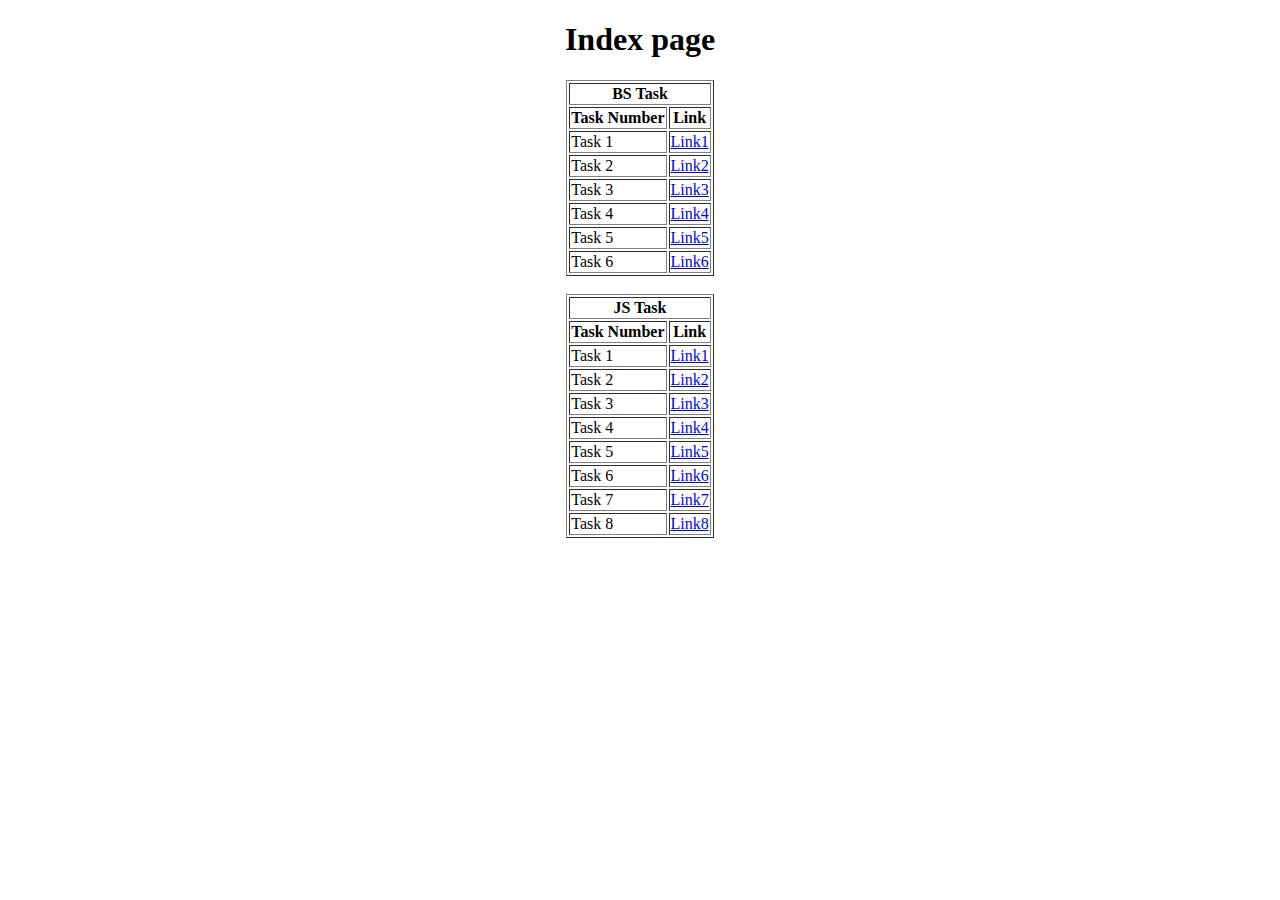
<file: index.html>
<!DOCTYPE html>
<html lang="en">
  <head>
    <meta charset="UTF-8" />
    <meta name="viewport" content="width=device-width, initial-scale=1.0" />
    <title>HTML AND CSS TASK LIST</title>
  </head>
  <body>
    <center>
      <h1>Index page</h1>
      <table border="1">
        <tr>
          <th colspan="2">BS Task</th>
        </tr>
        <tr>
          <th>Task Number</th>
          <th>Link</th>
        </tr>

        <tr>
          <td>Task 1</td>
          <td><a href="task1.html">Link1</a></td>
        </tr>
        <tr>
          <td>Task 2</td>
          <td><a href="task2.html">Link2</a></td>
        </tr>
        <tr>
          <td>Task 3</td>
          <td><a href="task3.html">Link3</a></td>
        </tr>
        <tr>
          <td>Task 4</td>
          <td><a href="task4.html">Link4</a></td>
        </tr>
        <tr>
          <td>Task 5</td>
          <td><a href="task5.html">Link5</a></td>
        </tr>
        <tr>
          <td>Task 6</td>
          <td><a href="task6.html">Link6</a></td>
        </tr>
      </table>
      <br>
      <table border="1">
        <tr>
          <th colspan="2">JS Task </th>
        </tr>
        <tr>
          <th>Task Number</th>
          <th>Link</th>
        </tr>

        <tr>
          <td>Task 1</td>
          <td><a href="task7.html">Link1</a></td>
        </tr>
        <tr>
          <td>Task 2</td>
          <td><a href="task8.html">Link2</a></td>
        </tr>
        <tr>
          <td>Task 3</td>
          <td><a href="task9.html">Link3</a></td>
        </tr>
        <tr>
          <td>Task 4</td>
          <td><a href="task10.html">Link4</a></td>
        </tr>
        <tr>
          <td>Task 5</td>
          <td><a href="task11.html">Link5</a></td>
        </tr>
        <tr>
            <td>Task 6</td>
            <td><a href="task12.html">Link6</a></td>
          </tr>
          <tr>
            <td>Task 7</td>
            <td><a href="task13.html">Link7</a></td>
          </tr>
          <tr>
            <td>Task 8</td>
            <td><a href="task14.html">Link8</a></td>
          </tr>
      </table>
    </center>
  </body>
</html>
</file>
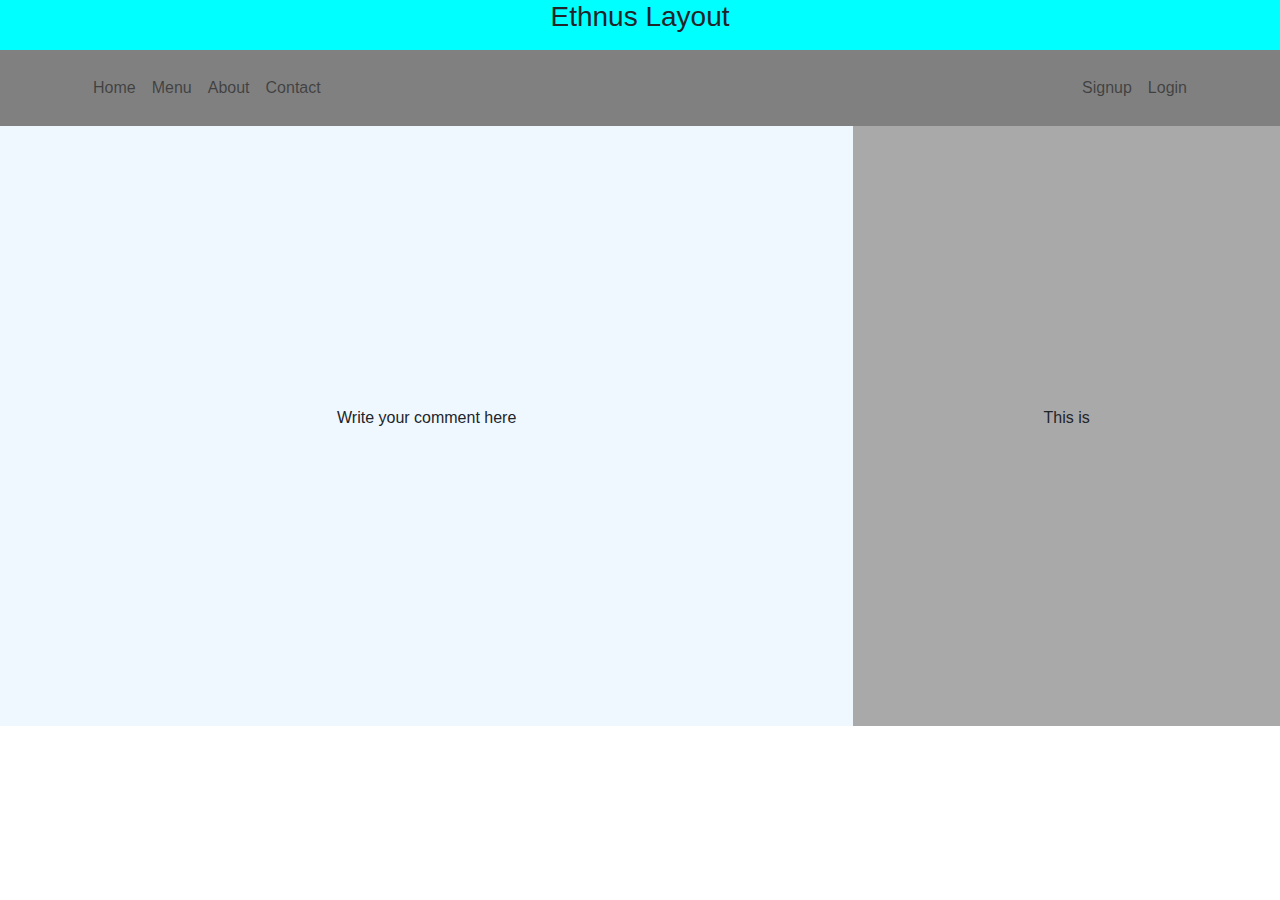
<file: task1.html>
<!DOCTYPE html>
<html lang="en">

<head>
  <meta charset="UTF-8">
  <meta name="viewport" content="width=device-width, initial-scale=1.0">
  <link rel="stylesheet" href="https://stackpath.bootstrapcdn.com/bootstrap/4.3.1/css/bootstrap.min.css">
  <style>
    .top-section {
      background-color: cyan;
      height: 50px; 
    }
    .nav-link{
      color: white;
    }
    .navbar-section {
      background-color: grey;
      padding: 10px;
    }

    .left-section {
      background-color: aliceblue;
      width: 95%;
      height: 600px;
      display: flex;
      justify-content: center;
      align-items: center;
      padding: 20px;
      float: left;
    }

    .right-section {
      background-color: darkgray;
      width: 5%;
      display: flex;
      justify-content: center;
      align-items: center;
      padding: 20px;
      float: right;
    }
    li{
      color: white;
    }
  </style>
  <title>Ethnus Layout</title>
</head>

<body>
  <div class="top-section">
    <h3 class="text-black text-center">Ethnus Layout</h3>
  </div>

  <div class="navbar-section">
    <nav class="navbar navbar-expand-lg navbar-light bg-gray">
      <div class="container">
        <button class="navbar-toggler" type="button" data-toggle="collapse" data-target="#navbarNav"
          aria-controls="navbarNav" aria-expanded="false" aria-label="Toggle navigation">
          <span class="navbar-toggler-icon"></span>
        </button>
        <div class="collapse navbar-collapse" id="navbarNav">
          <ul class="navbar-nav mr-auto">
            <li class="nav-item">
              <a class="nav-link" href="#">Home</a>
            </li>
            <li class="nav-item">
              <a class="nav-link" href="#">Menu</a>
            </li>
            <li class="nav-item">
              <a class="nav-link" href="#">About</a>
            </li>
            <li class="nav-item">
              <a class="nav-link" href="#">Contact</a>
            </li>
          </ul>
          <ul class="navbar-nav ml-auto">
            <li class="nav-item">
              <a class="nav-link" href="#">Signup</a>
            </li>
            <li class="nav-item">
              <a class="nav-link" href="#">Login</a>
            </li>
          </ul>
        </div>
      </div>
    </nav>
  </div>

  <div class="container-fluid">
    <div class="row">
      <div class="col-md-8 left-section">
        <p class="">Write your comment here</p>
      </div>
      <div class="col-md-4 right-section">
        <p>This is</p>
      </div>
    </div>
  </div>

  <script src="https://code.jquery.com/jquery-3.3.1.slim.min.js"></script>
  <script src="https://cdnjs.cloudflare.com/ajax/libs/popper.js/1.14.7/umd/popper.min.js"></script>
  </body>
  </html>
</file>
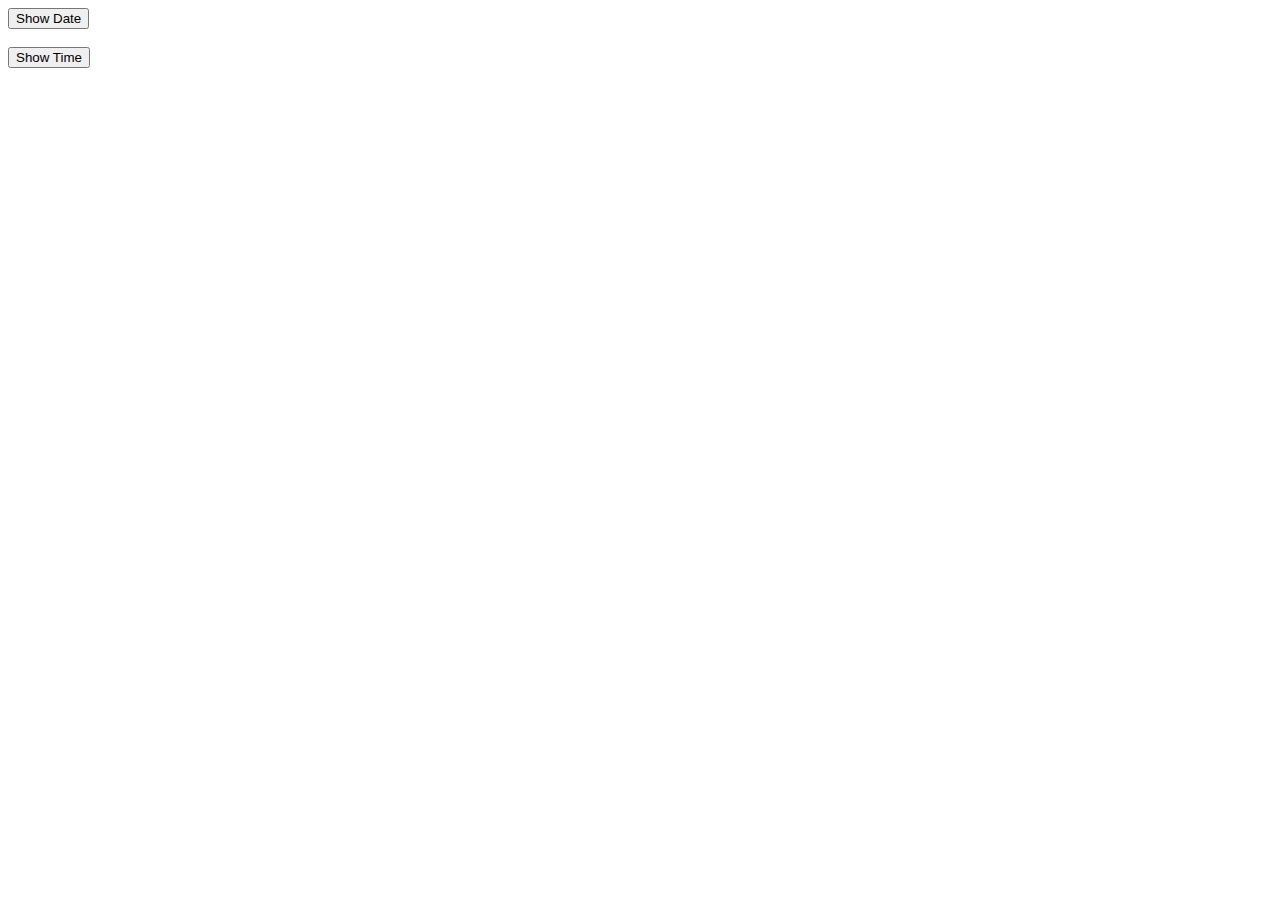
<file: task10.html>
<!DOCTYPE html>
<html>
<head>
  <title>Task 4</title>
  <script>
    const month = ['Jan', 'Feb', "March", 'April', 'May', 'June', 'July', 'Aug', 'Sept', 'Oct', 'Nov', 'Dec'];
    const day = ['Monday', 'Tuesday', "Wednesday", 'Thursday', 'Friday', 'Saturday', 'Sunday'];
    function showTime() {
      var currentTime = new Date();
      var timeString = currentTime.toLocaleTimeString();
      // document.getElementById("dispTime").innerHTML = "Current Time: " + timeString;
      document.getElementById("dispTime").innerHTML = day[currentTime.getDay()] + " " + month[currentTime.getMonth()] + " " + currentTime.getFullYear() + " " + currentTime;
    }

    function showDate() {
      var currentDate = new Date();
      var dateString = currentDate.toLocaleDateString();
       document.getElementById("dispDate").innerHTML = currentDate.getDate()+'/'+month[currentDate.getMonth()]+'/'+currentDate.getFullYear();

    }
  </script>
</head>
<body>
  <button onclick="showDate()">Show Date</button><br>
  <div id="dispDate"></div><br>
  <button onclick="showTime()">Show Time</button><br>
  <div id="dispTime"></div>
</body>
</html>
</file>
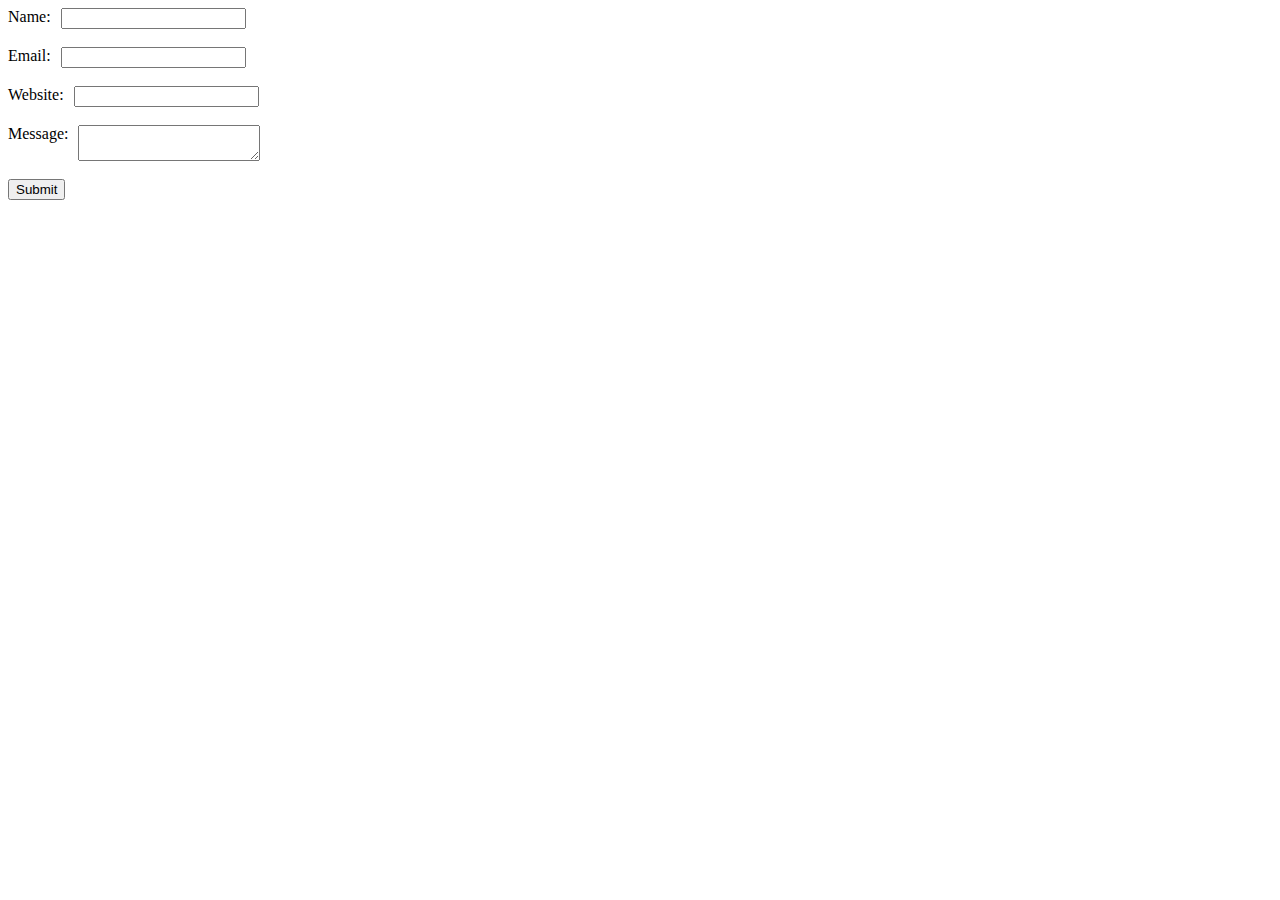
<file: task11.html>
<!DOCTYPE html>
<html>
<head>
  <title>Task 5</title>
  <style>
    .flex {
      display: flex;
      gap: 10px;
    }
    .error {
      color: red;
    }
  </style>
  <script>
    function validateForm() {
      var name = document.getElementById("name");
      var email = document.getElementById("email");
      var website = document.getElementById("website");
      var message = document.getElementById("message");
      var result = document.getElementById("result");

      // Reset previous error messages and styles
      resetErrors();

      var isValid = true;

      if (name.value.trim() === "") {
        setError(name, "This field is required");
        isValid = false;
      }

      if (email.value.trim() === "") {
        setError(email, "A valid email address is required");
        isValid = false;
      } else if (!isValidEmail(email.value)) {
        setError(email, "Invalid email format");
        isValid = false;
      }

      if (website.value.trim() !== "" && !isValidURL(website.value)) {
        setError(website, "Invalid URL format");
        isValid = false;
      }

      if (message.value.trim() === "") {
        setError(message, "This field is required");
        isValid = false;
      }

      if (isValid) {
        // Form is valid, you can submit it or perform further actions here
        alert("Form submitted successfully");
      }
    }

    function setError(element, message) {
      element.style.border = "2px solid red";
      var errorElement = document.createElement("p");
      errorElement.className = "error";
      errorElement.textContent = message;
      element.parentElement.appendChild(errorElement);
    }

    function resetErrors() {
      var errorElements = document.querySelectorAll(".error");
      errorElements.forEach(function (errorElement) {
        errorElement.remove();
      });

      var formFields = document.querySelectorAll("input, textarea");
      formFields.forEach(function (field) {
        field.style.border = "";
      });
    }

    function isValidEmail(email) {
      // Basic email validation using a regular expression
      var emailRegex = /^[A-Za-z0-9._%+-]+@[A-Za-z0-9.-]+\.[A-Za-z]{2,4}$/;
      return emailRegex.test(email);
    }

    function isValidURL(url) {
      // Basic URL validation using a regular expression
      var urlRegex = /^(http:\/\/www\.|https:\/\/www\.|http:\/\/|https:\/\/)?[a-z0-9]+([-.]{1}[a-z0-9]+)*\.[a-z]{2,5}(:[0-9]{1,5})?(\/.*)?$/i;
      return urlRegex.test(url);
    }
  </script>
</head>
<body>
  <div class="flex">
    <label for="name">Name:</label>
    <input type="text" id="name" name="name" required />
  </div>
  <br />
  <div class="flex">
    <label for="email">Email:</label>
    <input type="email" id="email" name="email" required />
  </div>
  <br />
  <div class="flex">
    <label for="website">Website:</label>
    <input type="url" id="website" name="website" />
  </div>
  <br />
  <div class="flex">
    <label for="message">Message:</label>
    <textarea id="message" name="message" required></textarea>
  </div>
  <br />

  <input type="button" value="Submit" onclick="validateForm()" />
</body>
</html>
</file>
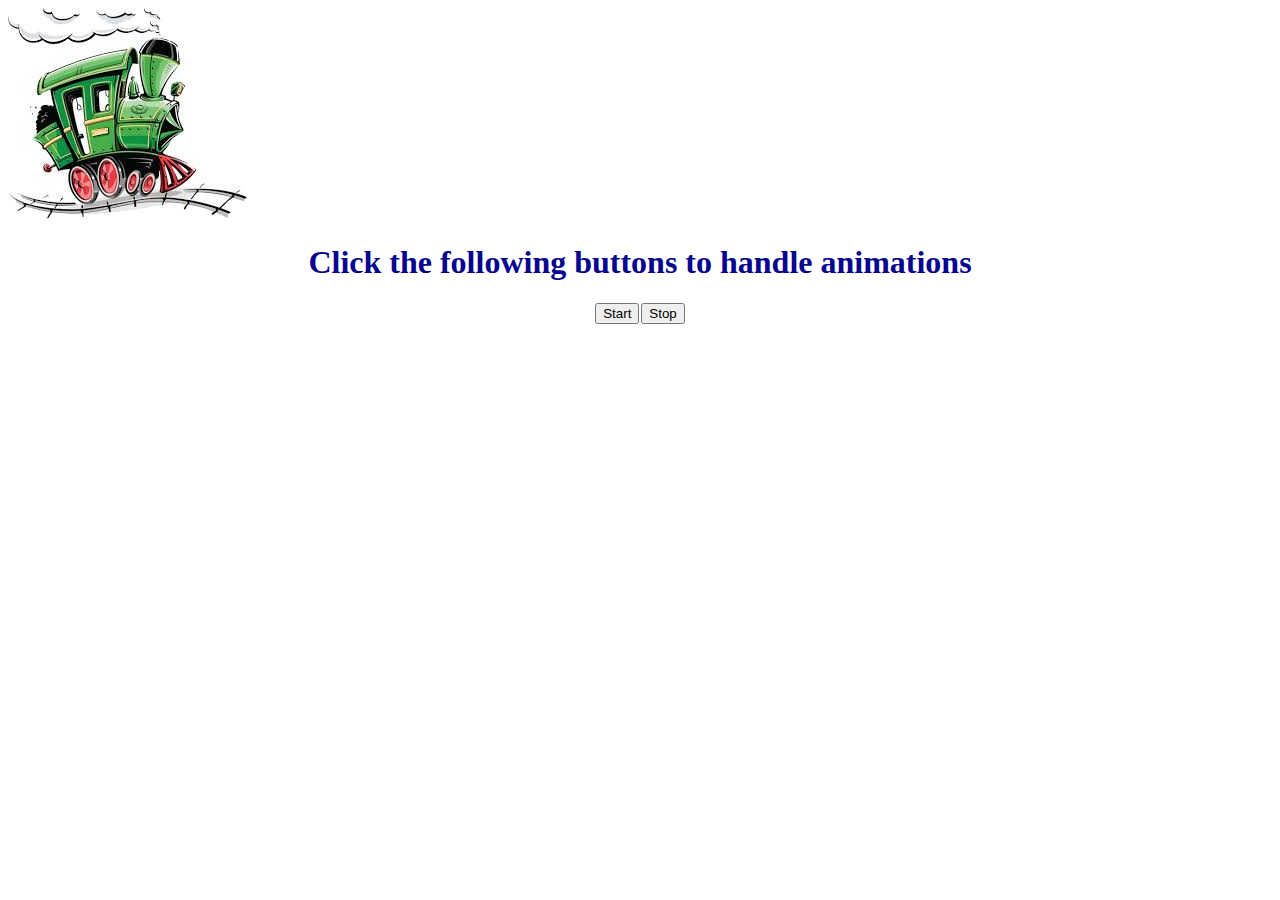
<file: task13.html>
<!DOCTYPE html>
<html>
<head>
  <style>
    #myImage {
      position: relative;
      left: 0;
      transition: left 0.5s ease;
    }
  </style>
  <title>Task 7</title>
</head>
<body>
  <img id="myImage" src="train.jpg" alt="Animated Image"><br>
  <h1 style="color: rgb(5, 5, 143); display: flex;justify-content: center; align-items: center;">
    Click the following buttons to handle animations
  </h1>
  <div style="display: flex; justify-content: center; align-items: center;">
    <button style="margin-right: 2px;" onclick="startAnimation()">Start</button>
    <button onclick="stopAnimation()">Stop</button>
  </div>
  <br>
  
  <script>
    let animationId;
    let position = 0;
    const step = 5; // Change this value to adjust the speed of animation
    
    function startAnimation() {
      animationId = requestAnimationFrame(moveForward);
    }
    
    function moveForward() {
      position += step;
      document.getElementById('myImage').style.left = position + 'px';
      
      if (position < window.innerWidth - document.getElementById('myImage').width) {
        animationId = requestAnimationFrame(moveForward);
      } else {
        cancelAnimationFrame(animationId);
        animationId = requestAnimationFrame(moveBackward);
      }
    }
    
    function moveBackward() {
      position -= step;
      document.getElementById('myImage').style.left = position + 'px';
      
      if (position > 0) {
        animationId = requestAnimationFrame(moveBackward);
      } else {
        cancelAnimationFrame(animationId);
        animationId = requestAnimationFrame(moveForward);
      }
    }
    
    function stopAnimation() {
      cancelAnimationFrame(animationId);
    }
  </script>
</body>
</html>
</file>
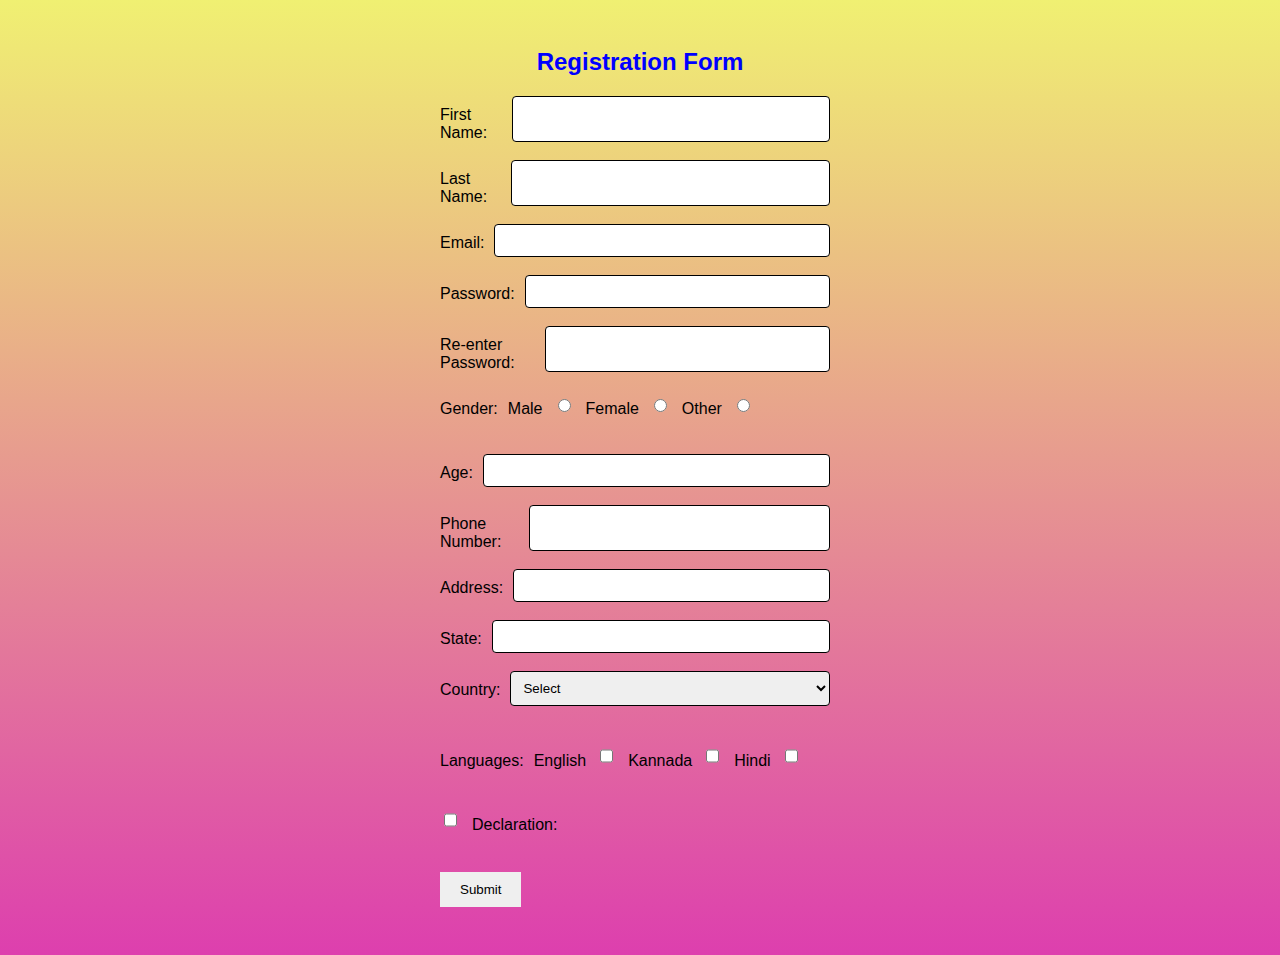
<file: task14.html>
<!DOCTYPE html>
<html>
  <head>
    <title>Task 8</title>
    <style>
      body {
        background-image: linear-gradient(
          rgb(240, 240, 114),
          rgb(221, 63, 174)
        );
        font-family: Arial, sans-serif;
        padding: 20px;
      }
      .flex {
        display: flex;
        gap: 10px;
      }
      h2 {
        text-align: center;
      }

      form {
        max-width: 400px;
        margin: 0 auto;
      }

      label {
        margin-top: 10px;
      }

      input[type="text"],
      input[type="email"],
      input[type="password"],
      input[type="number"],
      input[type="tel"],
      select {
        width: 100%;
        padding: 8px;
        border: 1px solid;
        border-radius: 4px;
      }

      input[type="radio"],
      input[type="checkbox"] {
        margin-right: 5px;
      }

      input[type="button"] {
        border: none;
        padding: 10px 20px;
        margin-top: 20px;
        cursor: pointer;
      }

      .error {
        color: red;
      }

      #output {
        margin-top: 20px;
        font-weight: bold;
        font-size: 18px;
      }
    </style>
    <script>
      function validateForm() {
        // Get form input values
        var firstName = document.getElementById("firstName").value.trim();
        var lastName = document.getElementById("lastName").value.trim();
        var email = document.getElementById("email").value.trim();
        var password = document.getElementById("password").value.trim();
        var rePassword = document.getElementById("rePassword").value.trim();
        var gender = document.querySelector('input[name="gender"]:checked');
        var age = document.getElementById("age").value.trim();
        var phoneNumber = document.getElementById("phoneNumber").value.trim();
        var address = document.getElementById("address").value.trim();
        var state = document.getElementById("state").value.trim();
        var country = document.getElementById("country").value;
        var languages = document.querySelectorAll(
          'input[name="languages"]:checked'
        );
        var declaration = document.getElementById("declaration").checked;

        // Regular expressions for validation
        var emailRegex = /^[a-zA-Z0-9._-]+@[a-zA-Z0-9.-]+\.[a-zA-Z]{2,4}$/;
        var passwordRegex = /^(?=.*\d)(?=.*[a-z])(?=.*[A-Z]).{8,}$/;
        var phoneNumberRegex = /^\d{10}$/;

        // Clear previous error messages
        var errorElements = document.querySelectorAll(".error");
        for (var i = 0; i < errorElements.length; i++) {
          errorElements[i].innerHTML = "";
        }

        // Validate each field
        var isValid = true;

        if (firstName === "") {
          document.getElementById("firstNameError").innerHTML =
            "Field is required.";
          isValid = false;
        }

        if (lastName === "") {
          document.getElementById("lastNameError").innerHTML =
            "Field is required.";
          isValid = false;
        }

        if (email === "") {
          document.getElementById("emailError").innerHTML =
            "Field is required.";
          isValid = false;
        } else if (!emailRegex.test(email)) {
          document.getElementById("emailError").innerHTML =
            "Invalid email format.";
          isValid = false;
        }

        if (password === "") {
          document.getElementById("passwordError").innerHTML =
            "Field is required.";
          isValid = false;
        } else if (!passwordRegex.test(password)) {
          document.getElementById("passwordError").innerHTML =
            "Password must be at least 8 characters long, contain at least one digit, one lowercase letter, and one uppercase letter.";
          isValid = false;
        }

        if (rePassword === "") {
          document.getElementById("rePasswordError").innerHTML =
            "Field is required.";
          isValid = false;
        } else if (password !== rePassword) {
          document.getElementById("rePasswordError").innerHTML =
            "Passwords do not match.";
          isValid = false;
        }

        if (gender === null) {
          document.getElementById("genderError").innerHTML =
            "Please select a gender.";
          isValid = false;
        }

        if (age === "") {
          document.getElementById("ageError").innerHTML = "Field is required.";
          isValid = false;
        }

        if (phoneNumber === "") {
          document.getElementById("phoneNumberError").innerHTML =
            "Field is required.";
          isValid = false;
        } else if (!phoneNumberRegex.test(phoneNumber)) {
          document.getElementById("phoneNumberError").innerHTML =
            "Invalid phone number format (10 digits required).";
          isValid = false;
        }

        if (address === "") {
          document.getElementById("addressError").innerHTML =
            "Field is required.";
          isValid = false;
        }

        if (state === "") {
          document.getElementById("stateError").innerHTML =
            "Field is required.";
          isValid = false;
        }

        if (country === "") {
          document.getElementById("countryError").innerHTML =
            "Please select a country.";
          isValid = false;
        }

        if (languages.length === 0) {
          document.getElementById("languagesError").innerHTML =
            "Please select at least one language.";
          isValid = false;
        }

        if (!declaration) {
          document.getElementById("declarationError").innerHTML =
            "You must agree to the declaration.";
          isValid = false;
        }

        // Display success message if the form is valid
        if (isValid) {
          document.getElementById("output").innerHTML =
            "Form submitted successfully!";
        } else {
          document.getElementById("output").innerHTML = "";
        }
      }
    </script>
  </head>

  <body>
    <div class="container">
      <h2 style="color: blue">Registration Form</h2>
      <form>
        <div class="flex">
          <label for="firstName">First Name:</label>
          <input type="text" id="firstName" name="firstName" required />
          <span id="firstNameError" class="error"></span>
        </div>
        <br />
        <div class="flex">
          <label for="lastName">Last Name:</label>
          <input type="text" id="lastName" name="lastName" required />
          <span id="lastNameError" class="error"></span>
        </div>
        <br />
        <div class="flex">
          <label for="email">Email:</label>
          <input type="email" id="email" name="email" required />
          <span id="emailError" class="error"></span>
        </div>
        <br />
        <div class="flex">
          <label for="password">Password:</label>
          <input type="password" id="password" name="password" required />
          <span id="passwordError" class="error"></span>
        </div>
        <br />
        <div class="flex">
          <label for="rePassword">Re-enter Password:</label>
          <input type="password" id="rePassword" name="rePassword" required />
          <span id="rePasswordError" class="error"></span>
        </div>
        <br />
        <div class="flex">
          <label>Gender:</label>
          <label for="male">Male</label>
          <input type="radio" id="male" name="gender" value="male" required />
          <label for="female">Female</label>
          <input
            type="radio"
            id="female"
            name="gender"
            value="female"
            required
          />
          <label for="other">Other</label>
          <input type="radio" id="other" name="gender" value="other" required />
          <span id="genderError" class="error"></span>
        </div>
        <br /><br />
        <div class="flex">
          <label for="age">Age:</label>
          <input type="number" id="age" name="age" required />
          <span id="ageError" class="error"></span>
        </div>
        <br />
        <div class="flex">
          <label for="phoneNumber">Phone Number:</label>
          <input type="tel" id="phoneNumber" name="phoneNumber" required />
          <span id="phoneNumberError" class="error"></span>
        </div>
        <br />
        <div class="flex">
          <label for="address">Address:</label>
          <input type="text" id="address" name="address" required />
          <span id="addressError" class="error"></span>
        </div>
        <br />
        <div class="flex">
          <label for="state">State:</label>
          <input type="text" id="state" name="state" required />
          <span id="stateError" class="error"></span>
        </div>
        <br />
        <div class="flex">
          <label for="country">Country:</label>
          <select id="country" name="country" required>
            <option value="">Select</option>
            <option value="USA">USA</option>
            <option value="Canada">Canada</option>
          </select>
          <span id="countryError" class="error"></span>
        </div>
        <br /><br />
        <div class="flex">
          <label>Languages:</label>
          <label for="english">English</label>
          <input
            type="checkbox"
            id="english"
            name="languages"
            value="english"
          />
          <label for="spanish">Kannada</label>
          <input
            type="checkbox"
            id="spanish"
            name="languages"
            value="spanish"
          />
          <label for="french">Hindi</label>
          <input type="checkbox" id="french" name="languages" value="french" />
          <span id="languagesError" class="error"></span>
        </div>
        <br /><br />
        <div class="flex">
          <input type="checkbox" id="declaration" name="declaration" required />
          <label for="declaration">Declaration:</label>
          <span id="declarationError" class="error"></span>
        </div>
        <br />

        <input type="button" value="Submit" onclick="validateForm()" />

        <p id="output"></p>
      </form>
    </div>
  </body>
</html>
</file>
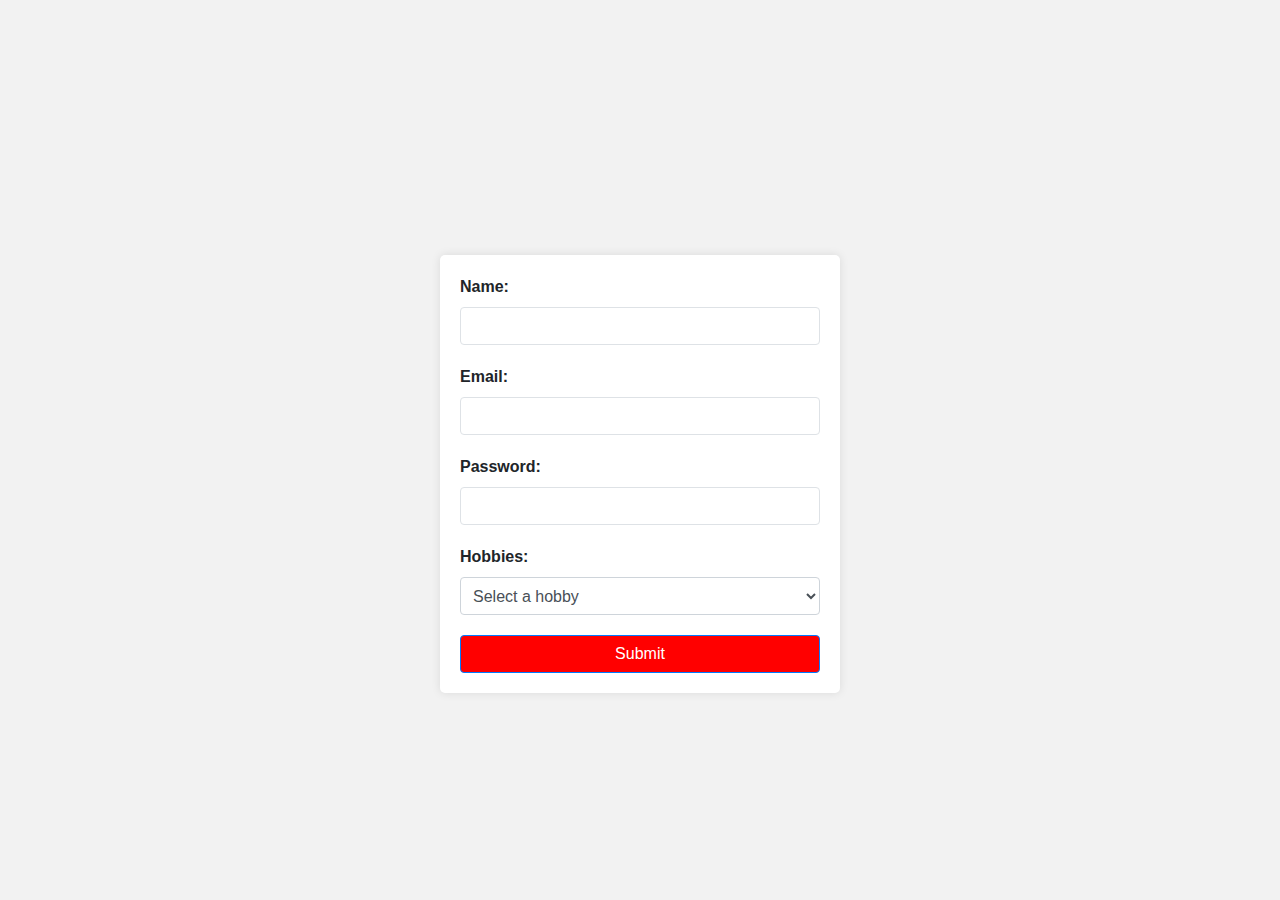
<file: task6.html>
<!DOCTYPE html>
<html lang="en">

<head>
    <meta charset="UTF-8" />
    <meta name="viewport" content="width=device-width, initial-scale=1.0" />
    <title>Bootstrap Form Validation</title>
    <!-- Bootstrap CSS -->
    <link rel="stylesheet" href="https://stackpath.bootstrapcdn.com/bootstrap/4.5.0/css/bootstrap.min.css" />
    <style>
        .error {
            color: red;
        }
        
        body {
            display: flex;
            align-items: center;
            justify-content: center;
            height: 100vh;
            margin: 0;
            background-color: #f2f2f2;
        }
        
        .container {
            max-width: 400px;
            padding: 20px;
            background-color: #ffffff;
            box-shadow: 0 0 10px rgba(0, 0, 0, 0.1);
            border-radius: 5px;
        }
        
        .form-group {
            margin-bottom: 20px;
        }
        
        .form-group label {
            font-weight: bold;
        }
        
        .form-control {
            width: 100%;
            padding: 8px;
        }
        
        .btn {
            background-color: red;
        }
        
        .btn-primary {
            width: 100%;
        }
    </style>
</head>

<body>
    <div class="container mt-5">
        <form id="myForm" >
            <div class="form-group">
                <label for="name">Name:</label>
                <input type="text" class="form-control border" id="name" required />
                <div id="error1"></div>
            </div>
            <div class="form-group">
                <label for="email">Email:</label>
                <input type="email" class="form-control border" id="email" required />
                <div id="error2"></div>
            </div>
            <div class="form-group">
                <label for="password">Password:</label>
                <input type="password" class="form-control border" id="password" required />
                <div id="error3"></div>
            </div>
            <div class="form-group">
                <label for="hobbies">Hobbies:</label>
                <select class="form-control" id="hobbies" required>
                        <option value="">Select a hobby</option>
                        <option value="reading">Reading</option>
                        <option value="gardening">Gardening</option>
                        <option value="painting">Painting</option>
                        <option value="cooking">Cooking</option>
                    </select>
                    <div id="error4"></div>
            </div>
            <button type="submit" class="btn btn-primary" onclick="validate()">Submit</button>
        </form>
    </div>

    <!-- Bootstrap JS -->
    <script src="https://code.jquery.com/jquery-3.5.1.slim.min.js"></script>
    <script src="https://cdn.jsdelivr.net/npm/@popperjs/core@2.5.4/dist/umd/popper.min.js"></script>
    <script src="https://stackpath.bootstrapcdn.com/bootstrap/4.5.0/js/bootstrap.min.js"></script>
    
    <script>
        function validate(){
            const name = document.getElementById('name').value
            if(name.length==0){
                document.getElementById('error1').innerHTML = "Name is required";
                document.getElementById('error1').style.color = "red";
            }
            const email = document.getElementById('email').value
            if(email.length==0){
                document.getElementById('error2').innerHTML = "Email is required";
                document.getElementById('error2').style.color = "red";
            }
            const password = document.getElementById('password').value
            if(password.length==0){
                document.getElementById('error3').innerHTML = "Password is required";
                document.getElementById('error3').style.color = "red";
            }
            // const hobbies = document.getElementById('hobbies').value
            // if(name.length==0){
            //     document.getElementById('error4').innerHTML = "Password is required";
            //     document.getElementById('error4').style.color = "red";
            // }
        }
    </script>
</body>

</html>
</file>
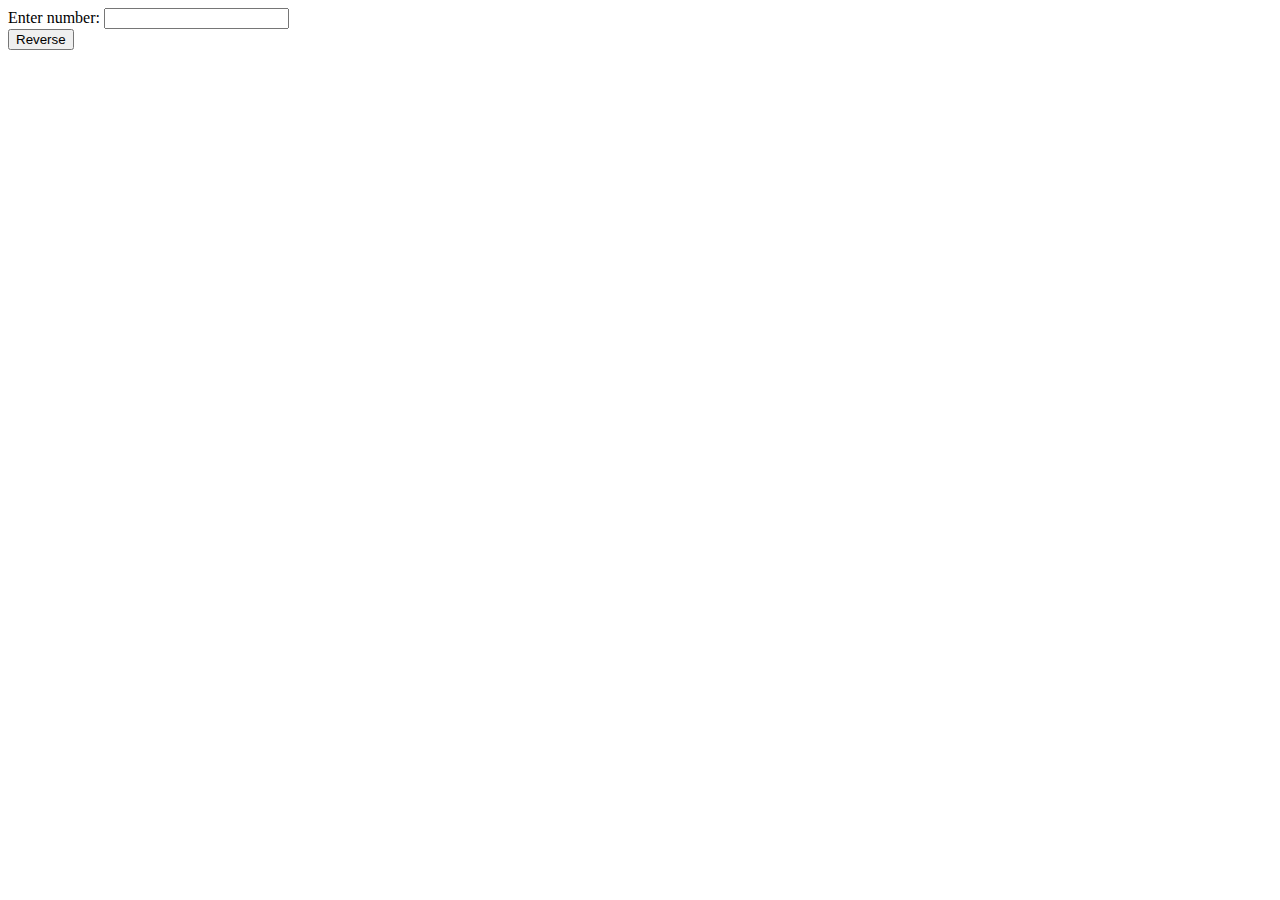
<file: task7.html>
<!DOCTYPE html>
<html lang="en">

<head>
    <title>Task 1</title>
    <script>
        function reverseNumber() {
            const num = document.getElementById("num").value;
            const result = parseFloat(num.toString().split('').reverse().join(''));
            document.getElementById("result").innerHTML = "Reversed number: " + result;
        }
    </script>
</head>

<body>
    Enter number:
    <input type="number" id="num"><br>
    <button onclick="reverseNumber()">Reverse</button>
    <p id="result"></p>
</body>

</html>
</file>
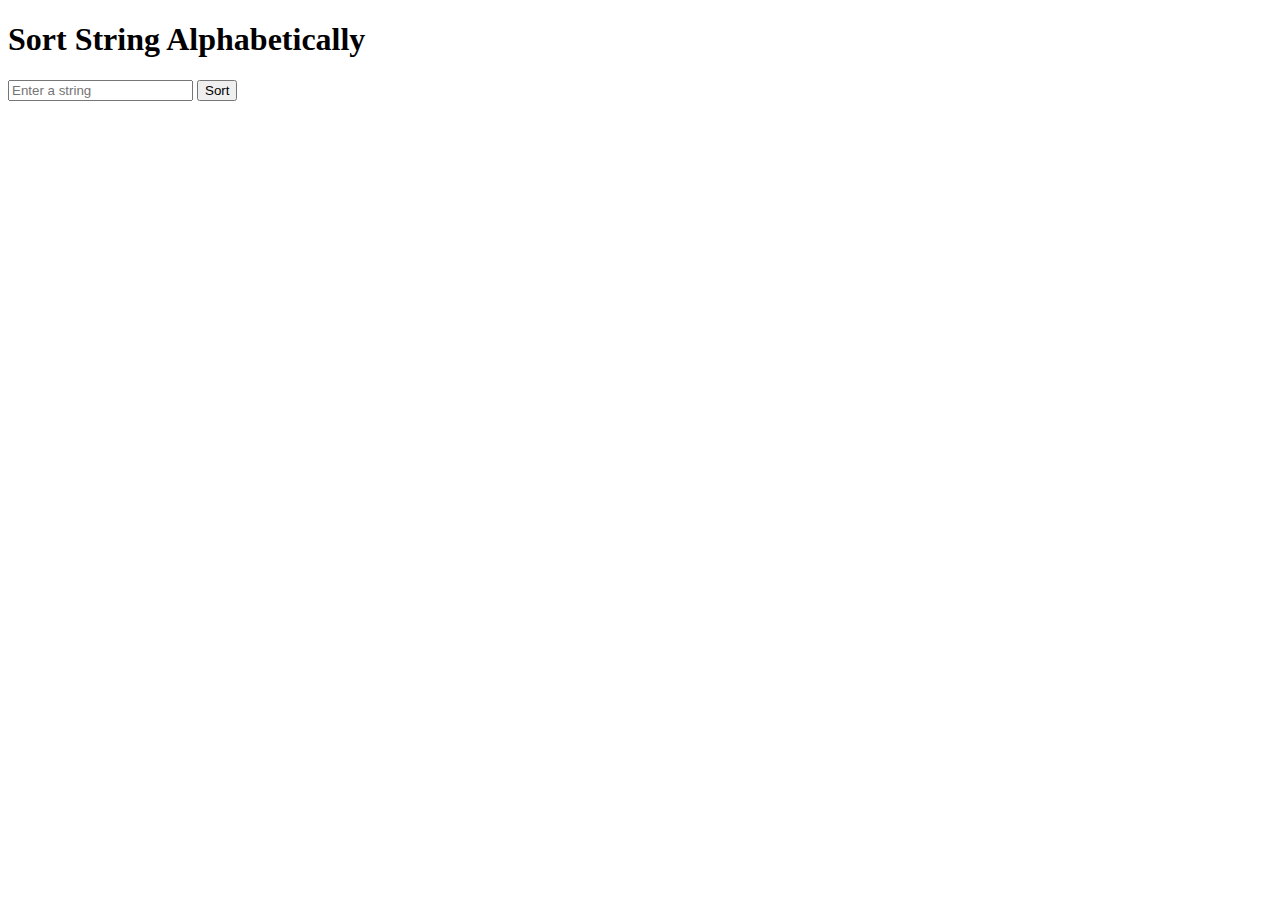
<file: task8.html>
<!DOCTYPE html>
<html>
<head>
  <title>Task 2</title>
  <script>
    function sortStringAlphabetically() {
      var input = document.getElementById('inputString').value;
      var sortedString = input.split('').sort().join('');
      document.getElementById('result').textContent = sortedString;
    }
  </script>
</head>
<body>
  <h1>Sort String Alphabetically</h1>
  <input type="text" id="inputString" placeholder="Enter a string">
  <button onclick="sortStringAlphabetically()">Sort</button>
  <p id="result"></p>
</body>
</html>
</file>
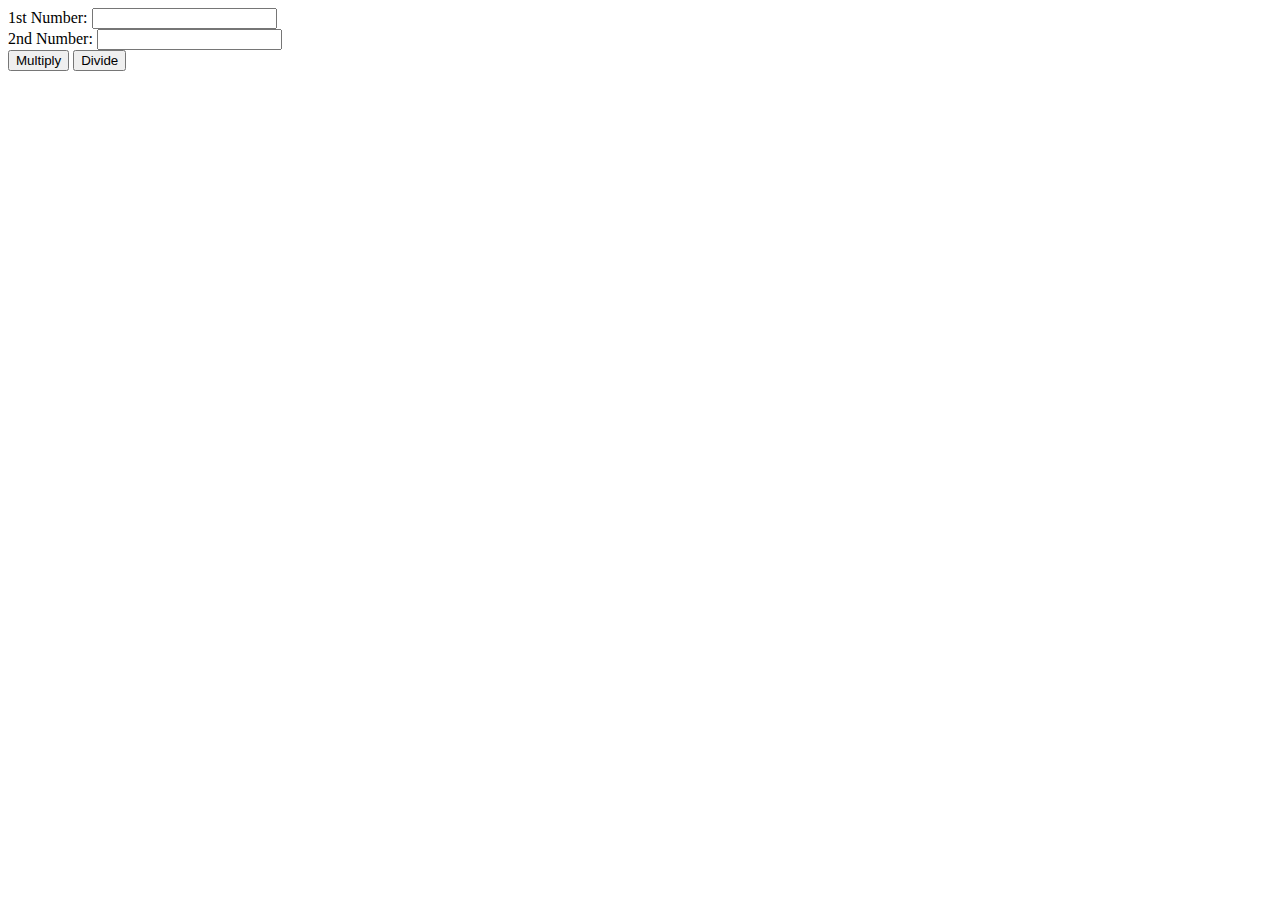
<file: task9.html>
<!DOCTYPE html>
<html>
<head>
  <title>Task 3</title>
  <script>
    function calculate(operation) {
      var num1 = parseFloat(document.getElementById("num1").value);
      var num2 = parseFloat(document.getElementById("num2").value);
      var result;

      switch (operation) {
        case "multiply":
          result = num1 * num2;
          break;
        case "divide":
          result = num1 / num2;
          break;
        default:
          result = "Invalid operation";
          break;
      }

      document.getElementById("result").innerHTML = "Result: " + result;
    }
  </script>
</head>
<body>
  <label for="num1">1st Number:</label>
  <input type="number" id="num1" name="num1"><br>

  <label for="num2">2nd Number:</label>
  <input type="number" id="num2" name="num2"><br>

  <button onclick="calculate('multiply')">Multiply</button>
  <button onclick="calculate('divide')">Divide</button>

  <div id="result"></div>
</body>
</html>
</file>
